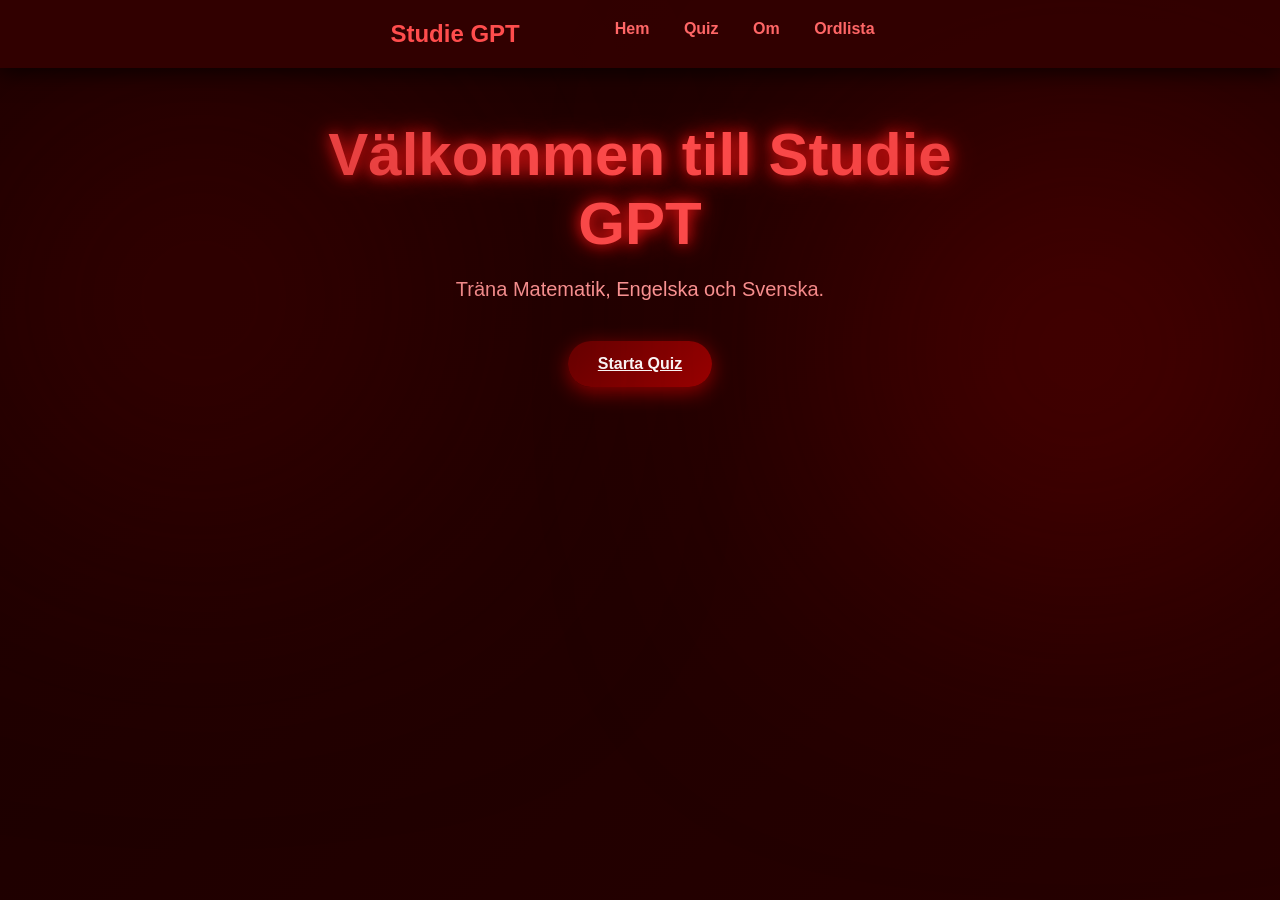
<file: index.html>
<!DOCTYPE html>
<html lang="sv">
<head>
<meta charset="UTF-8">
<title>Studie GPT</title>
<link rel="stylesheet" href="style.css">
</head>

<body>

<nav>
<h2 class="logo">Studie GPT</h2>
<div class="nav-links">
<a href="index.html">Hem</a>
<a href="quiz.html">Quiz</a>
<a href="about.html">Om</a>
<a href="ordlista.html">Ordlista</a>
</div>
</nav>

<section class="hero page">
<h1 class="fade-in">Välkommen till Studie GPT</h1>
<p class="fade-in delay">Träna Matematik, Engelska och Svenska.</p>
<a href="quiz.html" class="btn">Starta Quiz</a>
</section>

</body>
</html>
</file>
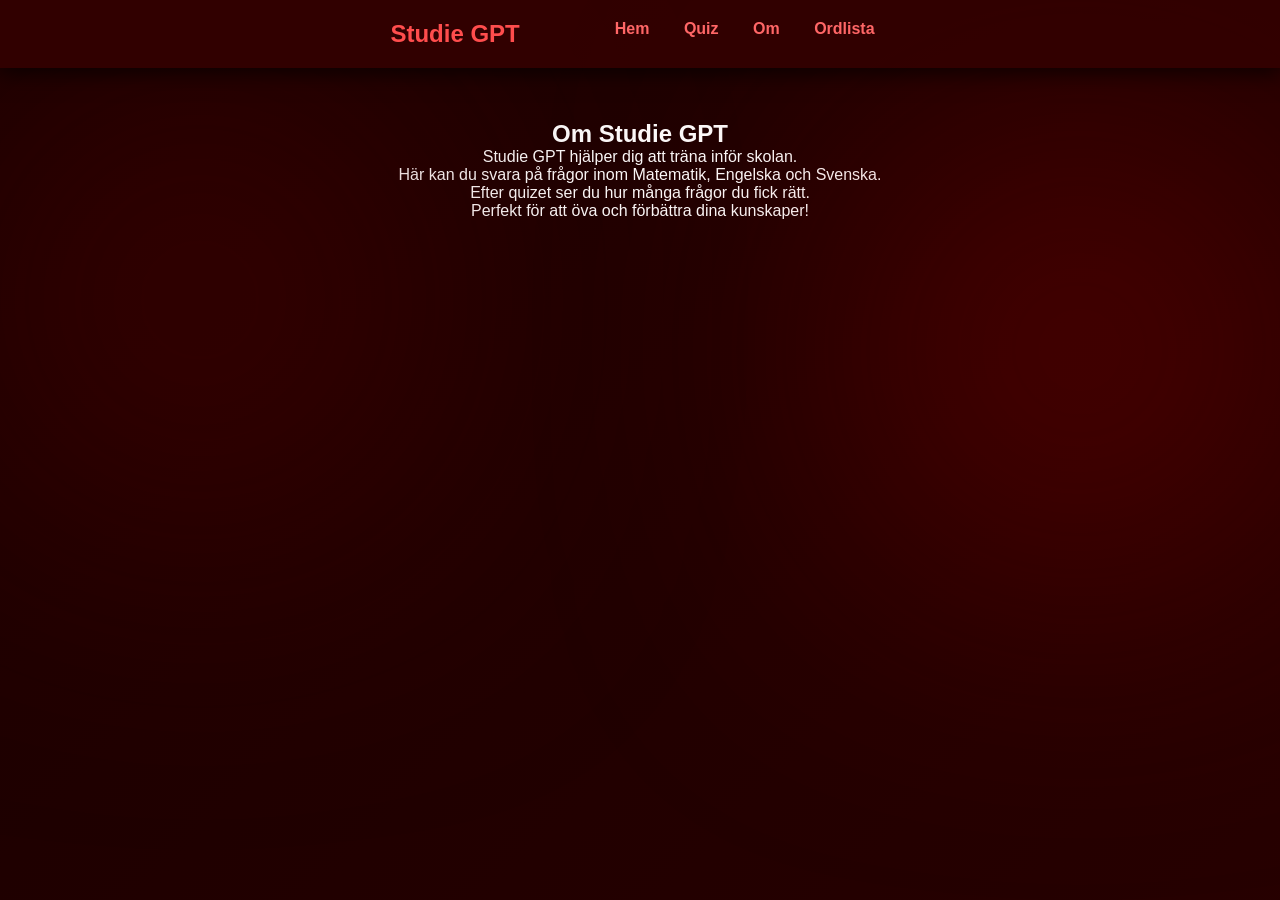
<file: about.html>
<!DOCTYPE html>
<html lang="sv">
<head>
<meta charset="UTF-8">
<title>Om Studie GPT</title>
<link rel="stylesheet" href="style.css">
</head>

<body>

<nav>
<h2 class="logo">Studie GPT</h2>
<div class="nav-links">
<a href="index.html">Hem</a>
<a href="quiz.html">Quiz</a>
<a href="about.html">Om</a>
<a href="ordlista.html">Ordlista</a>
</div>
</nav>

<section class="page">
<h1>Om Studie GPT</h1>
<p>Studie GPT hjälper dig att träna inför skolan.</p>
<p>Här kan du svara på frågor inom Matematik, Engelska och Svenska.</p>
<p>Efter quizet ser du hur många frågor du fick rätt.</p>
<p>Perfekt för att öva och förbättra dina kunskaper!</p>
</section>

</body>
</html>
</file>
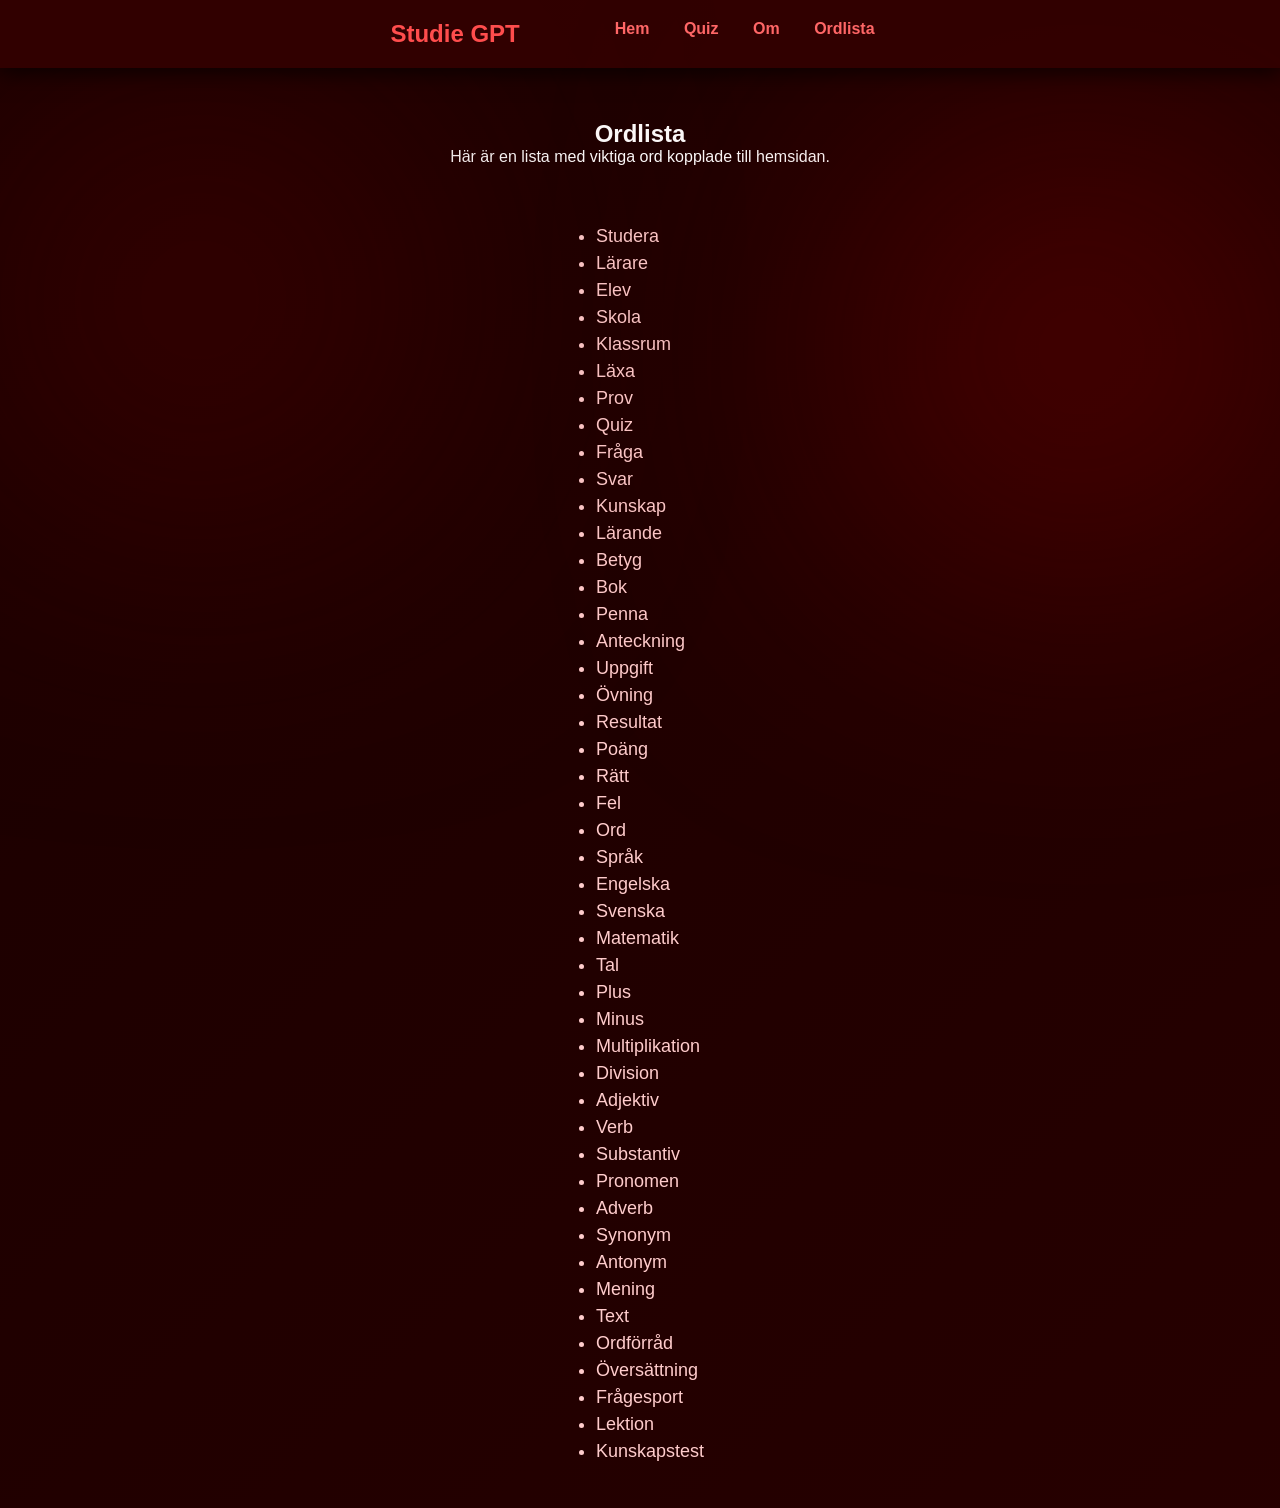
<file: ordlista.html>
<!DOCTYPE html>
<html lang="sv">
<head>
<meta charset="UTF-8">
<title>Ordlista - Studie GPT</title>
<link rel="stylesheet" href="style.css">
</head>

<body>

<nav>
<h2 class="logo">Studie GPT</h2>
<div class="nav-links">
<a href="index.html">Hem</a>
<a href="quiz.html">Quiz</a>
<a href="about.html">Om</a>
<a href="ordlista.html">Ordlista</a>
</div>
</nav>

<section class="page">

<h1>Ordlista</h1>
<p>Här är en lista med viktiga ord kopplade till hemsidan.</p>

<div class="word-list">
<ul>
<li>Studera</li>
<li>Lärare</li>
<li>Elev</li>
<li>Skola</li>
<li>Klassrum</li>
<li>Läxa</li>
<li>Prov</li>
<li>Quiz</li>
<li>Fråga</li>
<li>Svar</li>
<li>Kunskap</li>
<li>Lärande</li>
<li>Betyg</li>
<li>Bok</li>
<li>Penna</li>
<li>Anteckning</li>
<li>Uppgift</li>
<li>Övning</li>
<li>Resultat</li>
<li>Poäng</li>
<li>Rätt</li>
<li>Fel</li>
<li>Ord</li>
<li>Språk</li>
<li>Engelska</li>
<li>Svenska</li>
<li>Matematik</li>
<li>Tal</li>
<li>Plus</li>
<li>Minus</li>
<li>Multiplikation</li>
<li>Division</li>
<li>Adjektiv</li>
<li>Verb</li>
<li>Substantiv</li>
<li>Pronomen</li>
<li>Adverb</li>
<li>Synonym</li>
<li>Antonym</li>
<li>Mening</li>
<li>Text</li>
<li>Ordförråd</li>
<li>Översättning</li>
<li>Frågesport</li>
<li>Lektion</li>
<li>Kunskapstest</li>
</ul>
</div>

</section>

</body>
</html>
</file>
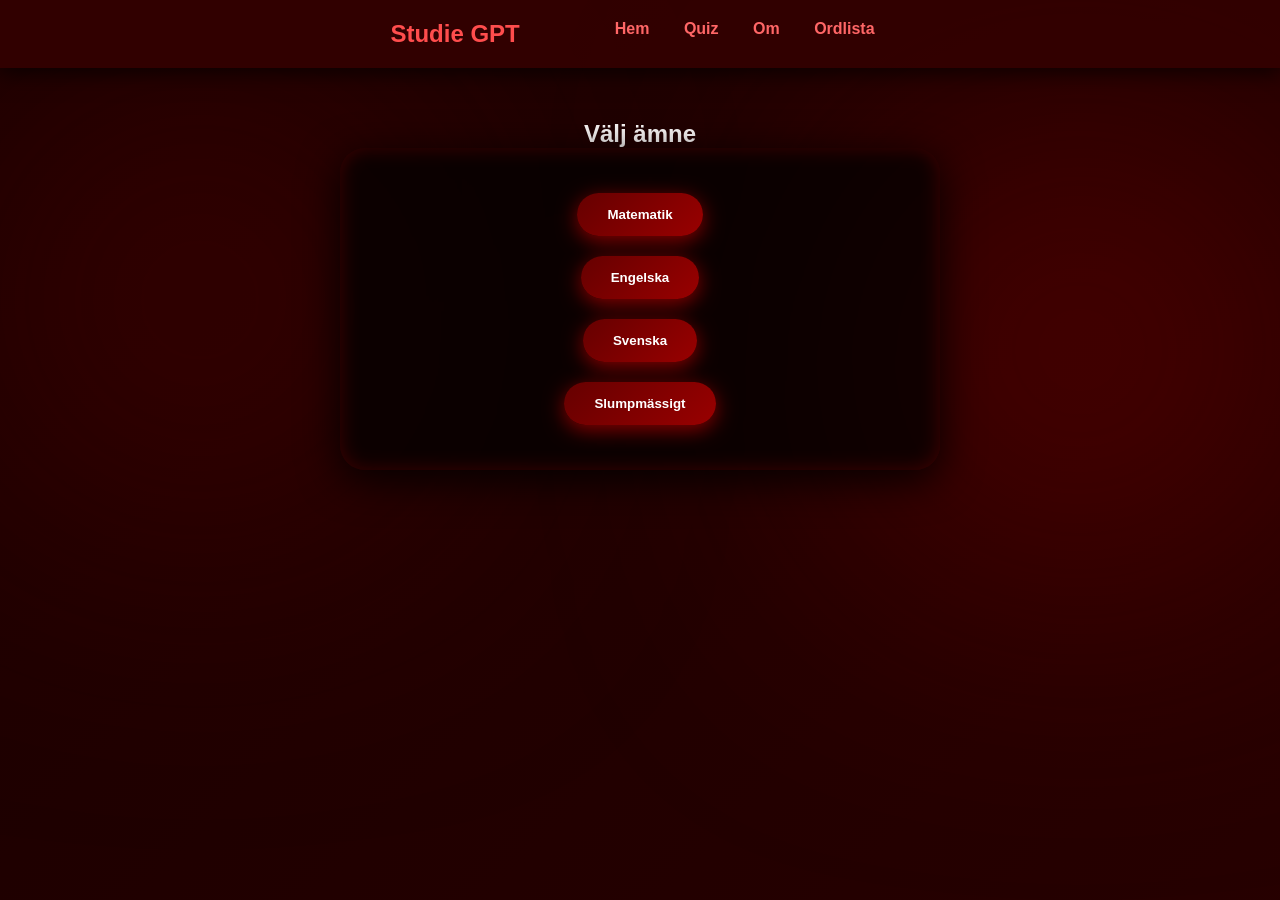
<file: quiz.html>
<!DOCTYPE html>
<html lang="sv">
<head>
<meta charset="UTF-8">
<title>Quiz - Studie GPT</title>
<link rel="stylesheet" href="style.css">
</head>
<body>

<nav>
<h2 class="logo">Studie GPT</h2>
<div class="nav-links">
<a href="index.html">Hem</a>
<a href="quiz.html">Quiz</a>
<a href="about.html">Om</a>
<a href="ordlista.html">Ordlista</a>
</div>
</nav>

<section class="page">
<h1>Välj ämne</h1>
<div id="subject-selection">
    <button class="btn" data-subject="matematik">Matematik</button>
    <button class="btn" data-subject="engelska">Engelska</button>
    <button class="btn" data-subject="svenska">Svenska</button>
    <button class="btn" data-subject="slump">Slumpmässigt</button>
</div>

<div id="quiz-container" style="display:none;">
    <p id="question"></p>
    <div id="answers" class="answers-container"></div>
    <button id="nextBtn" class="btn">Nästa</button>
</div>

<div id="result" style="display:none;">
    <h2>Resultat</h2>
    <p id="score"></p>
    <button id="restartBtn" class="btn">Spela igen</button>
</div>
</section>

<script src="script.js"></script>
</body>
</html>
</file>
<file: style.css>
/* Reset & general styles */
* {
    margin: 0;
    padding: 0;
    box-sizing: border-box;
}

body {
    font-family: 'Poppins', sans-serif;
    background: linear-gradient(135deg, #1a0000, #330000, #4d0000);
    background-size: 400% 400%;
    color: #fff;
    min-height: 100vh;
    display: flex;
    flex-direction: column;
    align-items: center;
    justify-content: flex-start;
    text-align: center;
    overflow-x: hidden;
    animation: gradientMove 25s ease infinite;
    position: relative;
}

/* Gradient animation */
@keyframes gradientMove {
    0% { background-position: 0% 50%; }
    50% { background-position: 100% 50%; }
    100% { background-position: 0% 50%; }
}

/* Navigation */
nav {
    display: flex;
    justify-content: center;
    gap: 40px;
    position: fixed;
    top: 0;
    left: 0;
    width: 100%;
    background: rgba(51,0,0,0.9);
    padding: 20px 0;
    z-index: 100;
    box-shadow: 0 5px 20px rgba(0,0,0,0.7);
}

nav h2.logo {
    font-size: 24px;
    color: #ff4d4d;
    font-weight: 800;
    margin-right: 40px;
}

nav .nav-links a {
    text-decoration: none;
    color: #ff6666;
    font-weight: 600;
    padding: 8px 15px;
    border-radius: 20px;
    transition: all 0.3s;
}

nav .nav-links a:hover {
    background: #4d0000;
    box-shadow: 0 0 15px #ff4d4d;
}

/* Page spacing for fixed nav */
.page {
    max-width: 800px;
    padding: 120px 20px 40px 20px;
    width: 100%;
    display: flex;
    flex-direction: column;
    align-items: center;
}

/* Hero Section */
.hero h1 {
    font-size: 60px;
    font-weight: 800;
    color: #ff4d4d;
    text-shadow: 0 0 15px #ff1a1a, 0 0 30px #990000;
    margin-bottom: 20px;
}

.hero p {
    font-size: 20px;
    color: #ff9999;
    margin-bottom: 30px;
}

/* Buttons */
.btn, .answer-btn {
    display: inline-block;
    padding: 14px 30px;
    border-radius: 40px;
    font-weight: 700;
    text-align: center;
    cursor: pointer;
    border: none;
    transition: all 0.3s;
    margin: 10px;
    box-shadow: 0 5px 20px rgba(255,0,0,0.5);
}

.btn {
    background: linear-gradient(135deg, #660000, #990000);
    color: #fff;
}

.btn:hover {
    background: #990000;
    transform: scale(1.1);
    box-shadow: 0 0 25px #ff3333;
}

.answer-btn {
    background: rgba(255,255,255,0.05);
    color: #fff;
    width: 90%;
    max-width: 400px;
    font-size: 16px;
    font-weight: 500;
}

.answer-btn:hover {
    background: #990000;
    color: #fff;
    transform: scale(1.05);
    box-shadow: 0 0 20px #ff3333;
}

/* Containers */
#quiz-container, #result, #subject-selection {
    display: flex;
    flex-direction: column;
    align-items: center;
    justify-content: center;
    padding: 35px;
    border-radius: 25px;
    max-width: 600px;
    width: 90%;
    background: rgba(0,0,0,0.7);
    box-shadow: 0 10px 40px rgba(0,0,0,0.9), inset 0 0 20px rgba(255,0,0,0.2);
    backdrop-filter: blur(5px);
    text-align: center;
    z-index: 2;
}

.answers-container {
    display: flex;
    flex-direction: column;
    align-items: center;
}

/* Quiz question */
#question {
    font-size: 26px;
    margin-bottom: 25px;
    font-weight: 600;
}

/* Result */
#result {
    display: none;
    flex-direction: column;
    gap: 25px;
}

/* Wordlist */
.word-list {
    margin-top: 60px;
    text-align: left;
}

.word-list ul {
    list-style-type: disc;
    padding-left: 20px;
}

.word-list li {
    font-size: 18px;
    margin-bottom: 6px;
    color: #ffcccc;
}

/* Blobs */
body::before, body::after {
    content: '';
    position: absolute;
    width: 400px;
    height: 400px;
    border-radius: 50%;
    filter: blur(150px);
    z-index: 0;
}

body::before {
    left: 0;
    top: 100px;
    background: radial-gradient(circle,#660000,transparent);
    animation: floatBlob 25s linear infinite;
}

body::after {
    right: 0;
    top: 150px;
    background: radial-gradient(circle,#990000,transparent);
    animation: floatBlob 25s linear infinite;
}

@keyframes floatBlob {
    0%{transform:translateY(0px) translateX(0px);}
    50%{transform:translateY(50px) translateX(30px);}
    100%{transform:translateY(0px) translateX(0px);}
}

/* Responsive */
@media (max-width: 768px) {
    .hero h1 { font-size: 36px; }
    .hero p { font-size: 16px; }
    .answer-btn { width: 95%; }
    #quiz-container, #result, #subject-selection { padding: 25px; }
    .page { padding-top: 140px; }
}
</file>
